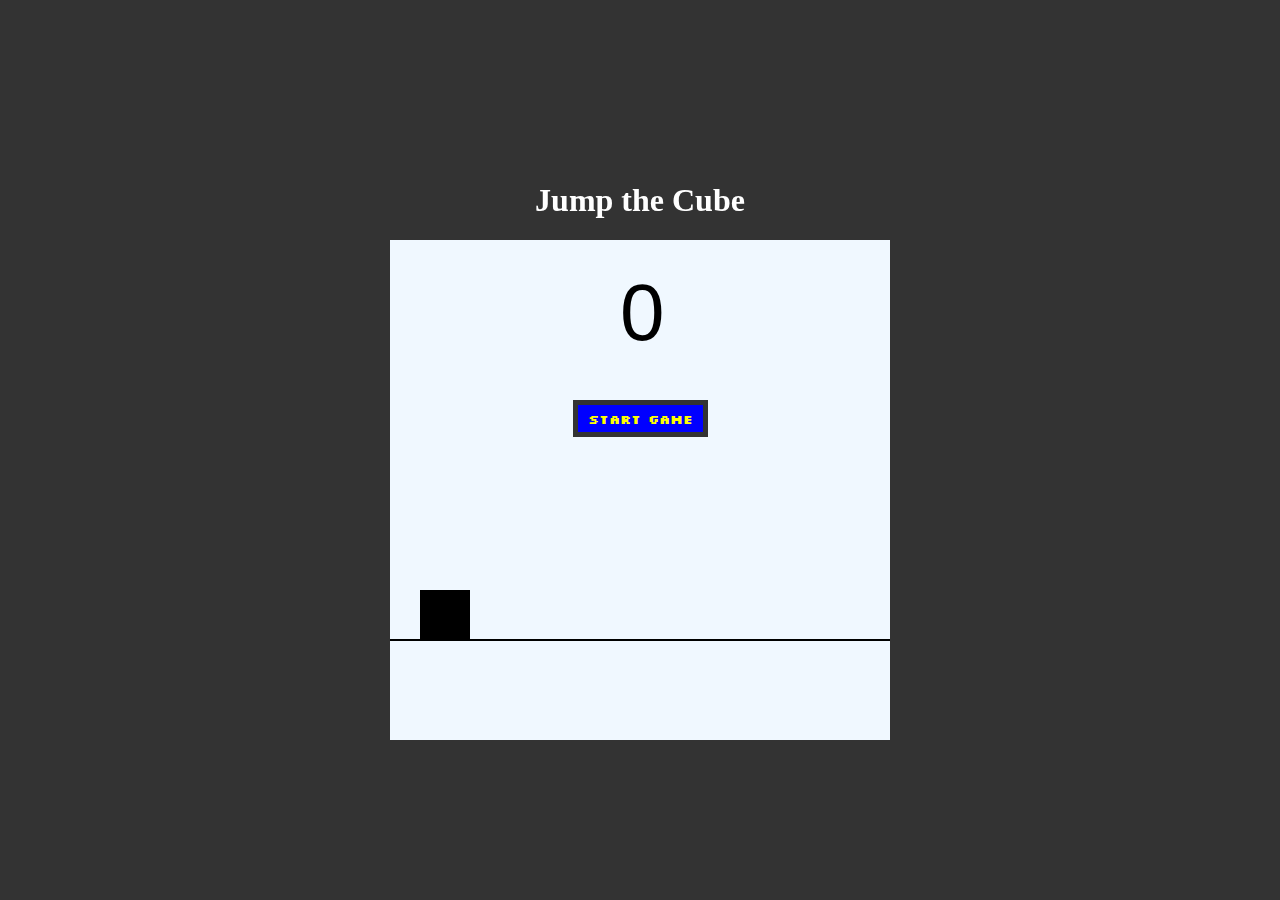
<file: index.html>
<!DOCTYPE html>
<html lang="en">

<head>
    <meta charset="UTF-8">
    <meta name="viewport" content="width=device-width, initial-scale=1.0">
    <title>Game</title>
    <link rel="preconnect" href="https://fonts.googleapis.com">
    <link rel="preconnect" href="https://fonts.gstatic.com" crossorigin>
    <link href="https://fonts.googleapis.com/css2?family=Silkscreen:wght@400;700&display=swap" rel="stylesheet">
    
    <link rel="stylesheet" href="CSS/style.css">
</head>

<body>
    <section id="overlay">
        <div id="card">
            <p>You Scored: <span id="card-score"></span></p>
            <button onclick="restartGame(this)">Restart?</button>
        </div>
    </section>
    <button id="start-btn" onclick="startGame()">Start Game</button>
    <h1>Jump the Cube</h1>
    <canvas id="movingShapesCanvas" width="500" height="500"></canvas>
    
    <script src="JS/moving-shapes.js"></script>
    

    <!-- <canvas id="mouseTrackingCanvas"  width="550px" height="350px"></canvas> -->
    <!-- <script src="JS/mouse-tracking.js"></script> -->
</body>

</html>
</file>
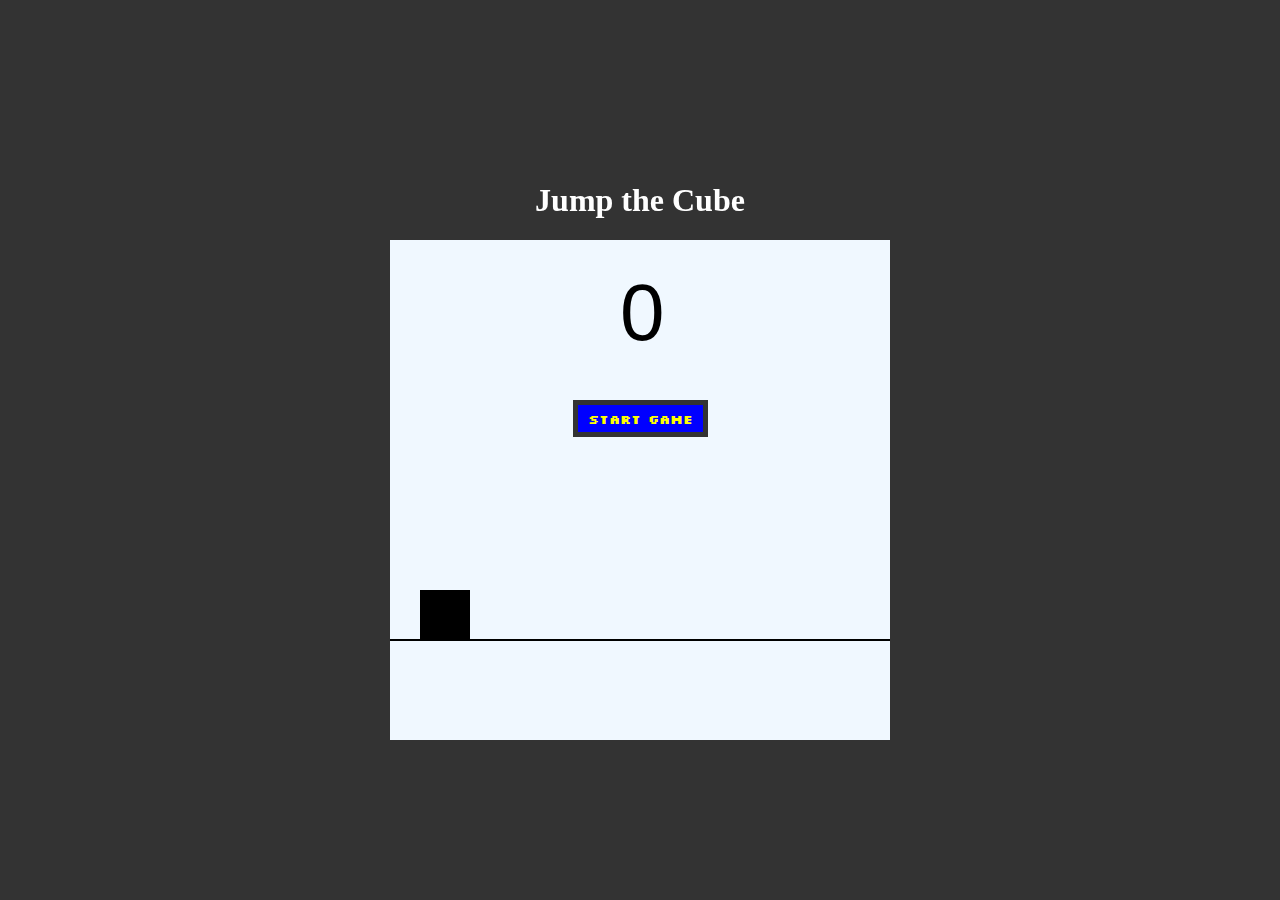
<file: game.html>
<!DOCTYPE html>
<html lang="en">

<head>
    <meta charset="UTF-8">
    <meta name="viewport" content="width=device-width, initial-scale=1.0">
    <title>Game</title>
    <link rel="preconnect" href="https://fonts.googleapis.com">
    <link rel="preconnect" href="https://fonts.gstatic.com" crossorigin>
    <link href="https://fonts.googleapis.com/css2?family=Silkscreen:wght@400;700&display=swap" rel="stylesheet">
    
    <link rel="stylesheet" href="CSS/style.css">
</head>

<body>
    <section id="overlay">
        <div id="card">
            <p>You Scored: <span id="card-score"></span></p>
            <button onclick="restartGame(this)">Restart?</button>
        </div>
    </section>
    <button id="start-btn" onclick="startGame()">Start Game</button>
    <h1>Jump the Cube</h1>
    <canvas id="movingShapesCanvas" width="500" height="500"></canvas>
    
    <script src="JS/moving-shapes.js"></script>
    

    <!-- <canvas id="mouseTrackingCanvas"  width="550px" height="350px"></canvas> -->
    <!-- <script src="JS/mouse-tracking.js"></script> -->
</body>

</html>
</file>
<file: CSS/style.css>
body {
    background-color: #333;
    color: white;
    height: 100vh;
    width: 100vw;
    position: fixed;
    display: flex;
    flex-direction: column;
    justify-content: center;
    align-items: center;
    margin: 0;
}

canvas {
    background-color: aliceblue;
}

#start-btn {
    z-index: 1;
    position: absolute;
    top: 400px;

    padding: 5px 10px;
    background-color: blue;
    border: #333 5px solid;
    color: yellow;
    font-weight: 600;
    font-family: "Silkscreen", sans-serif;
}
#start-btn:hover {
    background-color: yellow;
    color: blue;
    font-size: larger;

}
#overlay{
    position: absolute;
    top: 0;
    left: 0;
    width: 100%;
    height: 100%;
    display: flex;
    justify-content: center;
    align-items: center;
    color: #000;
    text-align: center;
}
#overlay #card{
    background-color: white;
    width: 400px;
    height: 190px;
    border-radius: 5px;
    animation: cardIn 1s forwards;
    display: none;
}

#overlay #card > p{
   font-size: 50px;
   margin-top: 10px;
   user-select: none;
}

#overlay #card > button{
    outline: none;
    background-color: #1a8cff;
    padding: 5px 10px;
    width: 35%;

    border: #333 5px solid;
    color: yellow;
    font-weight: 600;
    font-family: "Silkscreen", sans-serif;
    cursor: pointer;
}

@keyframes cardIn {
    0%{
        opacity: 0;
        transform: translateY(-50px);
    }
    100%{
        opacity: 1;
        transform: translateY(0px);
    }
}
</file>
